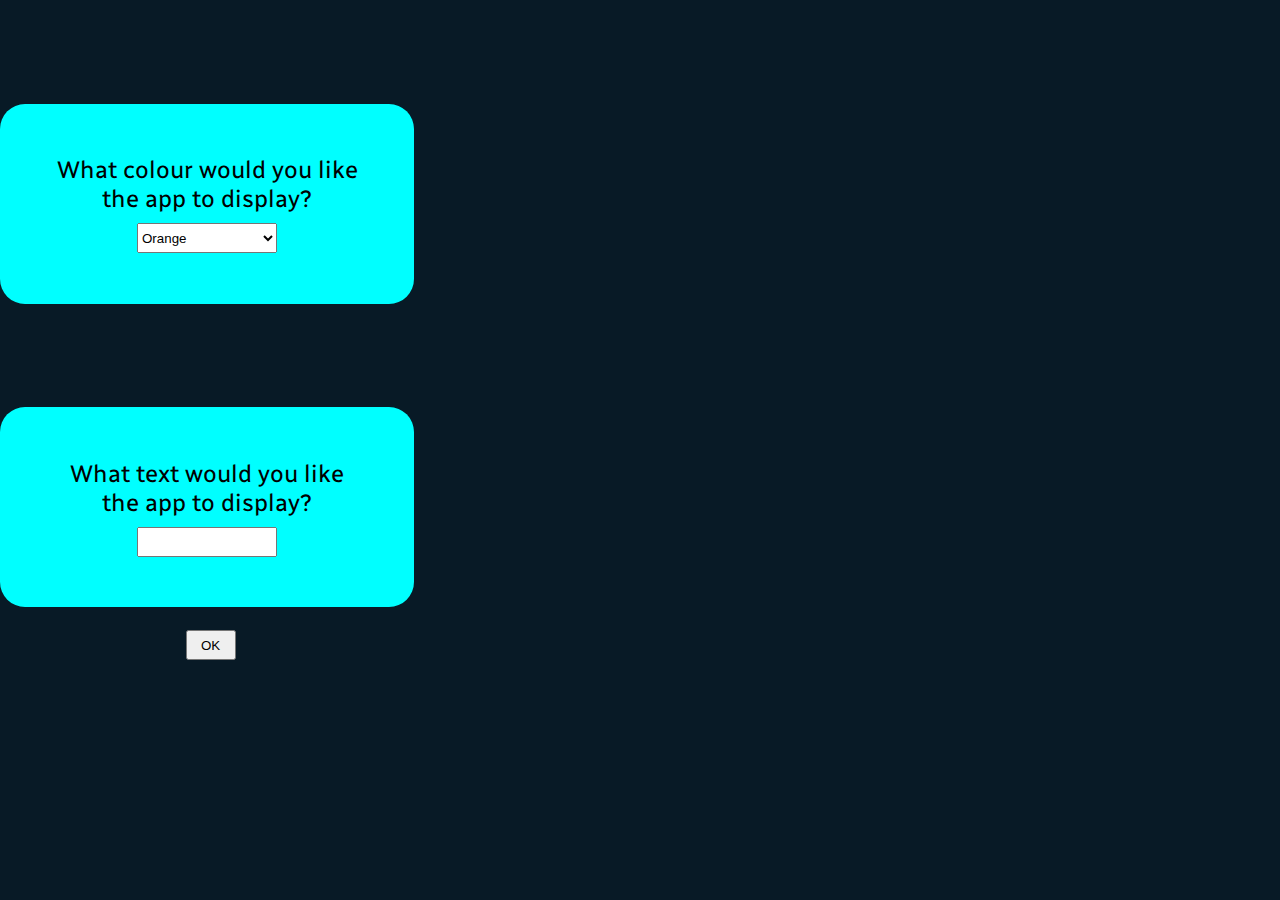
<file: index.html>
<!DOCTYPE html>
<html lang="en">
  <head>
    <meta charset="UTF-8">
    <meta http-equiv="X-UA-Compatible" content="IE=edge">
    <meta name="viewport" content="width=device-width, initial-scale=1.0">
    <link rel="manifest" href="site.webmanifest">
    <link rel="stylesheet" href="buspass.css">
    <link rel="stylesheet" href="palette.css">
    <link rel="stylesheet" href="style.css">
    <title>Bus Pass</title>
    <link rel="apple-touch-icon" href="apple-icon-180.png">
    <meta name="apple-mobile-web-app-capable" content="yes">
    <script src="app-input.js"></script>
  </head>
  <body>
    <div id="part1">
      <div class="container-part1">
        <div class="color">
            <p style="color: black;">What colour would you like the app to display?</p>
            <select name="color" id="color">
                <option value="orange">Orange</option>
                <option value="blue">Blue</option>
                <option value="green">Green</option>
                <option value="grey">Grey</option>
                <option value="pink">Pink</option>
            </select>    
        </div>
        <div class="word">
            <p style="color: black;">What text would you like the app to display?</p>
            <input type="text" name="word" id="word">
        </div>
        <div class="submit">
            <button class="submit" onclick="setUp()">
                OK
            </button>
        </div>

    </div>
    </div>
    <div id="part2">
    <nav>
      <div class="grid-container-3">
        <div class="grid-item">
          <li class="first"></li>
          <li class="second"></li>
          <li class="third"></li>
        </div>
        <div class="grid-item align">
          <h1 class="header">Tickets</h1>
        </div>
        <div class="grid-item imageDiv"><img src="img/cart-flipped.png" alt="cart"></div>
      </div>
    </nav>
    <div class="grid-container-3 links">
      <div class="grid-item align active">Active Tickets</div>
      <div class="grid-item align">My Tickets</div>
      <div class="grid-item align">Buy Tickets</div>
    </div>
    <div class="container">
      <div class="wrapper">
        <div class="qr_wrapper">
          <img src="img/qr.jpeg" alt="qrcode">
        </div>
        <div class="passname">
          <h1>Manchester 7 <br> Day MegaRider</h1>
        </div>
        <div class="passtype">
          <div class="grid-container-2">
            <div class="grid-item passtype-element">
              <h1>1 Adult</h1>
      
            </div>
            <div class="grid-item passtype-element" style="text-align:right;">
              <h1>£21</h1>
            </div>
          </div>
        </div>
        <div class="valid">
          <p>Valid from: 00:00, <span id="date"></span></p>
        </div>
        <div id="animated" class="clockwise">
          <h1 id="time"></h1>
          <p class="word-holder">Hello</p>
        </div>
        <div class="countdown">
          <p class="countdown_text">Ticket expires in</p>
          <p id="timer"></p>
        </div>
        <div class="ticket_id">
          <p>1241-<span id="id_date"></span>133-438</p>
        </div>
        <div class="bottom">
          <p>More details <span class="to">&gt;</span></p>
        </div>
      </div>
      <footer></footer>
    </div>
  </div>
    <script src="buspass.js"></script>
    <script>
      window.addEventListener("click", (event) => {
        document.documentElement.requestFullscreen().catch((e) => {
          console.log(e);
        });
      });
    </script>

  </body>
</html>
</file>
<file: buspass.css>
@import url('https://fonts.googleapis.com/css2?family=Radio+Canada&display=swap');

*{
    box-sizing: border-box;
    margin:0;
    left:0;
}

body{
    max-width: 414px;
    max-height: 896px;
    color: var(--westar);
    font-family: 'Radio Canada', sans-serif;
    background-color: var(--firefly);
}
#part2{
    display: none;
}
nav{
    background-color: var(--firefly);
    width: 100%;
    height: 60px;
    /* position: absolute; */
    padding: 0;
}
.grid-container-3 {
    display: grid;
    grid-template-columns: auto auto auto;
    padding-top: 10px;
  }

.grid-container-2 {
    display: grid;
    grid-template-columns: auto auto;
    padding-top: 10px;
}

.grid-item {
    padding: 10px;
}
.nav-lists li{
    list-style: none;
}
.burger{
    text-align: left;
}
.first, .second, .third{
    margin-left: 20px;
    list-style: none;
    border-bottom: solid 3px var(--westar);
    border-radius: 5px;
    width: 30px;
    
}
.first, .second{
    margin-bottom: 7px;
}
.header{
    font-size: 1.2em;
    font-weight: lighter;
    /* margin-top: 20px; */
    color: var(--westar);
    text-align: center;
}
.imageDiv{
    text-align: right;
    padding-right: 30px;
}
.imageDiv img{
    width: 22px;
}

.align{
    text-align: center;
}
.links{
    background-color: var(--firefly);
    width: 100%;
    height: 50px;
    /* position: absolute; */
    padding: 0;
    margin-top:0;
}

.active{
    border-bottom: solid 5px var(--denim);
}

.container{
    background-color: var(--oslo-gray);
    height: 786px;
    padding-top: 1px;
}
.wrapper{
    background-color: white;
    height: 735px;
    margin: 10px;
}
.qr_wrapper{
    margin: 0 25% 0 25%;
}
.qr_wrapper img{
    margin-top: 50px;
    width: 200px;
    height: 200px;
}
.passname{
    margin-top: 25px;
    margin-bottom: 30px;
}
.passname h1{
    text-align: center;
    color: black;
    font-size: 1.5em;
    font-weight: 1000;
}
.passtype{
    border-top: solid 2px var(--oslo-gray);
    border-bottom: solid 2px var(--oslo-gray);
    padding: 0;
    margin: 0 10px 0 10px;
}
.passtype-element{
    color:black;
    margin-bottom: 5px;
    padding: 5px;
}
.passtype-element h1{
    font-size: 1.2em;
    font-weight: bolder;
}
.valid{
    margin-top: 20px;
    text-align: center;
}
.valid p{
    color: black;
    font-weight: bold;
}

#animated{
    margin-top: 20px;
    background-color: var(--sea-buckthorn);
    /* background-image: url("img/background.png"); */
    background-repeat: no-repeat;
    background-size: cover;
    padding: 8px 0 8px 0;
}

#time, .word-holder{
    text-align: center;
    color: black;
}
.word-holder{
    font-size: 2.1em;
    font-weight: bold;
}
.countdown{
    margin-top: 20px;
}
.countdown_text{
    color: black;
    text-align: center;
    font-weight: bold;
}

#timer{
    margin-top: 10px;
    text-align: center;
    font-size: 1.5em;
    color: black;
    font-weight: bold;
}
.word-holder{
    display: none;
}
.ticket_id{
    margin: 20px;
    color: black;
    text-align: center;
    background-color: var(--oslo-gray);
    border-radius: 25px;
    padding: 3px;
    font-weight: bold;
    font-size: 0.9em;
}

.bottom{
    margin-top: 25px;
    color: var(--casal);
    text-align: center;
    font-weight: bold;
}

footer{
    width: 100%;
    background-color: white;
    height: 30px;
}

@-webkit-keyframes clockwise /* Safari and Chrome */ {
    from {
      -webkit-transform: rotate(-20deg);
      -o-transform: rotate(-20deg);
      transform: rotate(-20deg);
    }
    to {
      -webkit-transform: rotate(20deg);
      -o-transform: rotate(20deg);
      transform: rotate(0deg);
    }
  }
  @keyframes clockwise {
    from {
      -ms-transform: rotate(-20deg);
      -moz-transform: rotate(-20deg);
      -webkit-transform: rotate(-20deg);
      -o-transform: rotate(-20deg);
      transform: rotate(0deg);
    }
    to {
      -ms-transform: rotate(20deg);
      -moz-transform: rotate(20deg);
      -webkit-transform: rotate(20deg);
      -o-transform: rotate(20deg);
      transform: rotate(20deg);
    }
  }
  .clockwise {
    -webkit-animation: clockwise 2s linear infinite;
    -moz-animation: clockwise 2s linear infinite;
    -ms-animation: clockwise 2s linear infinite;
    -o-animation: clockwise 2s linear infinite;
    animation: clockwise 2s linear infinite;
    animation: clockwise 2s linear infinite reverse;
    animation-timing-function: cubic-bezier(0.2,-1,0.9,1);

  }
</file>
<file: palette.css>
:root{
    --westar: #e6e3e0;
    --firefly: #081a26;
    --sea-buckthorn: #f7a13f;
    --chicago: #645f58;
    --oslo-gray: #d1d4d4;
    --denim: #1189c6;
    --oracle: #346973;
    --lochinvar: #12cfa0;
    --casal: #2ad4aa;
}
</file>
<file: style.css>
.container-part1 .color, .container-part1 .word{
    margin-top: 25%;
    background-color: aqua;
    width: 100%;
    height: 200px;
    border-radius: 25px;
    padding: 12.5%;
    text-align: center;
    font-size: 1.5em;
}
.container-part1 select, .container-part1 input{
    width: 140px;
    height: 30px;
    margin-top: 10px;
}
.container-part1 .submit{
    margin-top: 5%;
    width: 50px;
    height: 30px;
    margin-left: 40%;
}
.container-part1 a{
    text-decoration: none;
}
</file>
